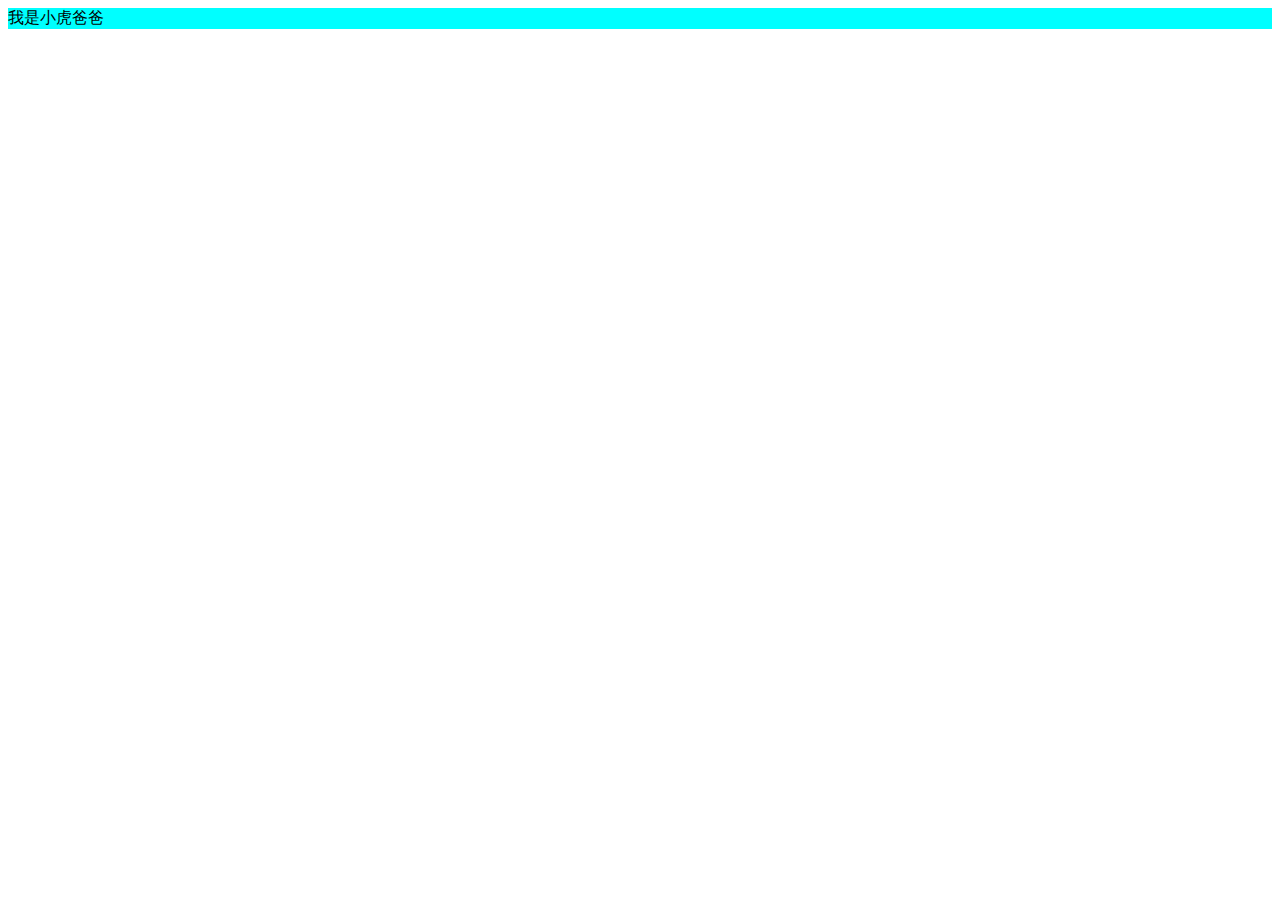
<file: php/01.html>
<!DOCTYPE html>
<html>
	<head>
		<meta charset="UTF-8">
		<link rel="stylesheet" href="css/01.css" />
		<title></title>
	</head>
	<body>
		<div class="aa">
		我是小虎爸爸
		</div>
	</body>
</html>
</file>
<file: php/css/01.css>
.aa{
	background: aqua;
}
</file>
